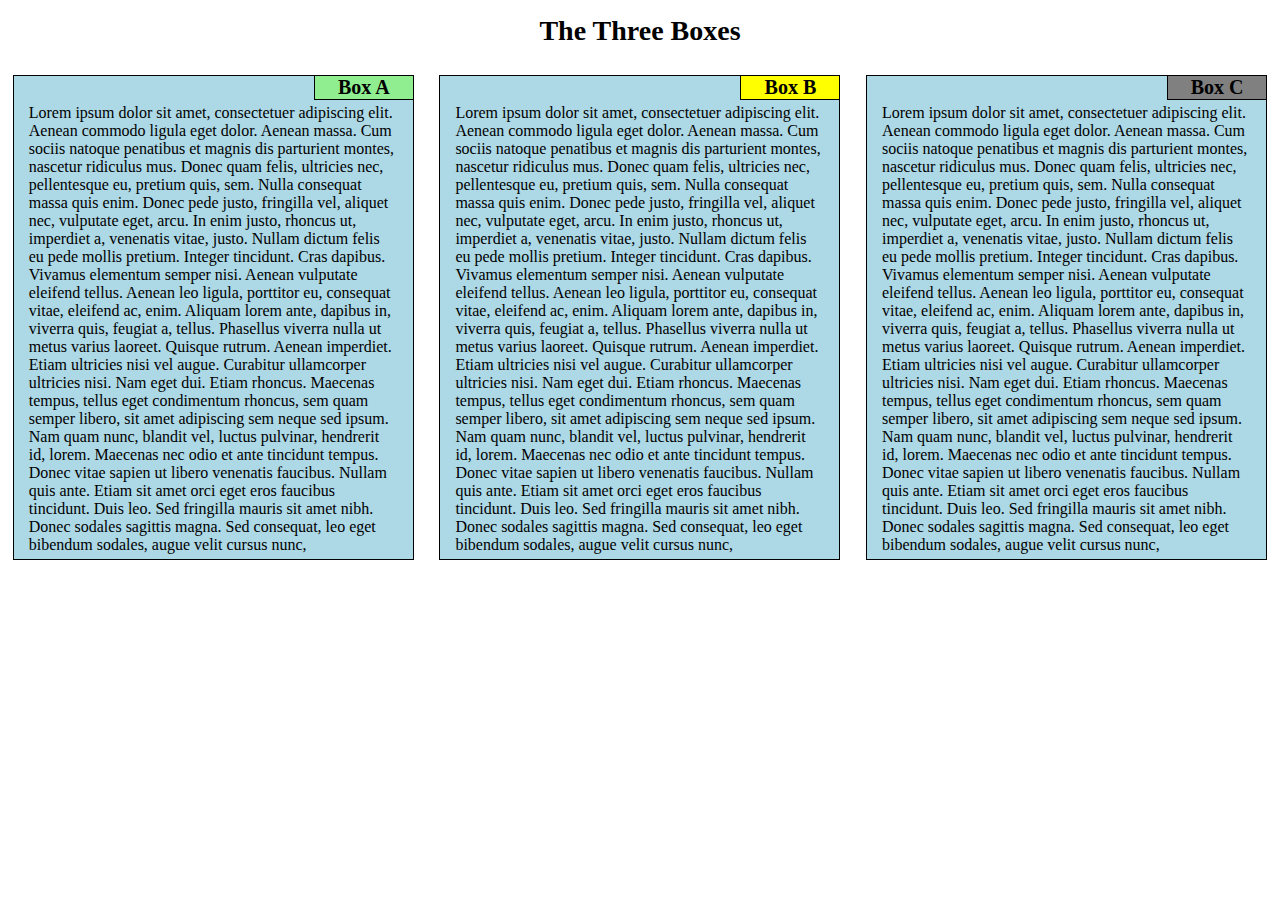
<file: module2-solution/index.html>
<!DOCTYPE html>
<html>
<head>
<meta charset="utf-8">
<meta name="viewport" content="width=device-width, initial-scale=1">
<link rel="stylesheet" href="style.css">
<title>Coursera Week 2 Assignment</title>

</head>
<body>
<h1>The Three Boxes</h1>

<div class="large medium1 small">
  <h3 id ="a">Box A</h3>
<p>Lorem ipsum dolor sit amet, consectetuer adipiscing elit. Aenean commodo ligula eget dolor. Aenean massa. Cum sociis natoque penatibus et magnis dis parturient montes, nascetur ridiculus mus. Donec quam felis, ultricies nec, pellentesque eu, pretium quis, sem. Nulla consequat massa quis enim. Donec pede justo, fringilla vel, aliquet nec, vulputate eget, arcu. In enim justo, rhoncus ut, imperdiet a, venenatis vitae, justo. Nullam dictum felis eu pede mollis pretium. Integer tincidunt. Cras dapibus. Vivamus elementum semper nisi. Aenean vulputate eleifend tellus. Aenean leo ligula, porttitor eu, consequat vitae, eleifend ac, enim. Aliquam lorem ante, dapibus in, viverra quis, feugiat a, tellus. Phasellus viverra nulla ut metus varius laoreet. Quisque rutrum. Aenean imperdiet. Etiam ultricies nisi vel augue. Curabitur ullamcorper ultricies nisi. Nam eget dui. Etiam rhoncus. Maecenas tempus, tellus eget condimentum rhoncus, sem quam semper libero, sit amet adipiscing sem neque sed ipsum. Nam quam nunc, blandit vel, luctus pulvinar, hendrerit id, lorem. Maecenas nec odio et ante tincidunt tempus. Donec vitae sapien ut libero venenatis faucibus. Nullam quis ante. Etiam sit amet orci eget eros faucibus tincidunt. Duis leo. Sed fringilla mauris sit amet nibh. Donec sodales sagittis magna. Sed consequat, leo eget bibendum sodales, augue velit cursus nunc,
</div>
<div class="large medium1 small">
  <h3 id="b">Box B</h3>
<p>Lorem ipsum dolor sit amet, consectetuer adipiscing elit. Aenean commodo ligula eget dolor. Aenean massa. Cum sociis natoque penatibus et magnis dis parturient montes, nascetur ridiculus mus. Donec quam felis, ultricies nec, pellentesque eu, pretium quis, sem. Nulla consequat massa quis enim. Donec pede justo, fringilla vel, aliquet nec, vulputate eget, arcu. In enim justo, rhoncus ut, imperdiet a, venenatis vitae, justo. Nullam dictum felis eu pede mollis pretium. Integer tincidunt. Cras dapibus. Vivamus elementum semper nisi. Aenean vulputate eleifend tellus. Aenean leo ligula, porttitor eu, consequat vitae, eleifend ac, enim. Aliquam lorem ante, dapibus in, viverra quis, feugiat a, tellus. Phasellus viverra nulla ut metus varius laoreet. Quisque rutrum. Aenean imperdiet. Etiam ultricies nisi vel augue. Curabitur ullamcorper ultricies nisi. Nam eget dui. Etiam rhoncus. Maecenas tempus, tellus eget condimentum rhoncus, sem quam semper libero, sit amet adipiscing sem neque sed ipsum. Nam quam nunc, blandit vel, luctus pulvinar, hendrerit id, lorem. Maecenas nec odio et ante tincidunt tempus. Donec vitae sapien ut libero venenatis faucibus. Nullam quis ante. Etiam sit amet orci eget eros faucibus tincidunt. Duis leo. Sed fringilla mauris sit amet nibh. Donec sodales sagittis magna. Sed consequat, leo eget bibendum sodales, augue velit cursus nunc,

</p>
</div>
<div class="large medium2 small">
  <h3 id="c">Box C</h3>
<p>Lorem ipsum dolor sit amet, consectetuer adipiscing elit. Aenean commodo ligula eget dolor. Aenean massa. Cum sociis natoque penatibus et magnis dis parturient montes, nascetur ridiculus mus. Donec quam felis, ultricies nec, pellentesque eu, pretium quis, sem. Nulla consequat massa quis enim. Donec pede justo, fringilla vel, aliquet nec, vulputate eget, arcu. In enim justo, rhoncus ut, imperdiet a, venenatis vitae, justo. Nullam dictum felis eu pede mollis pretium. Integer tincidunt. Cras dapibus. Vivamus elementum semper nisi. Aenean vulputate eleifend tellus. Aenean leo ligula, porttitor eu, consequat vitae, eleifend ac, enim. Aliquam lorem ante, dapibus in, viverra quis, feugiat a, tellus. Phasellus viverra nulla ut metus varius laoreet. Quisque rutrum. Aenean imperdiet. Etiam ultricies nisi vel augue. Curabitur ullamcorper ultricies nisi. Nam eget dui. Etiam rhoncus. Maecenas tempus, tellus eget condimentum rhoncus, sem quam semper libero, sit amet adipiscing sem neque sed ipsum. Nam quam nunc, blandit vel, luctus pulvinar, hendrerit id, lorem. Maecenas nec odio et ante tincidunt tempus. Donec vitae sapien ut libero venenatis faucibus. Nullam quis ante. Etiam sit amet orci eget eros faucibus tincidunt. Duis leo. Sed fringilla mauris sit amet nibh. Donec sodales sagittis magna. Sed consequat, leo eget bibendum sodales, augue velit cursus nunc,

</div>

</body>
</html>
</file>
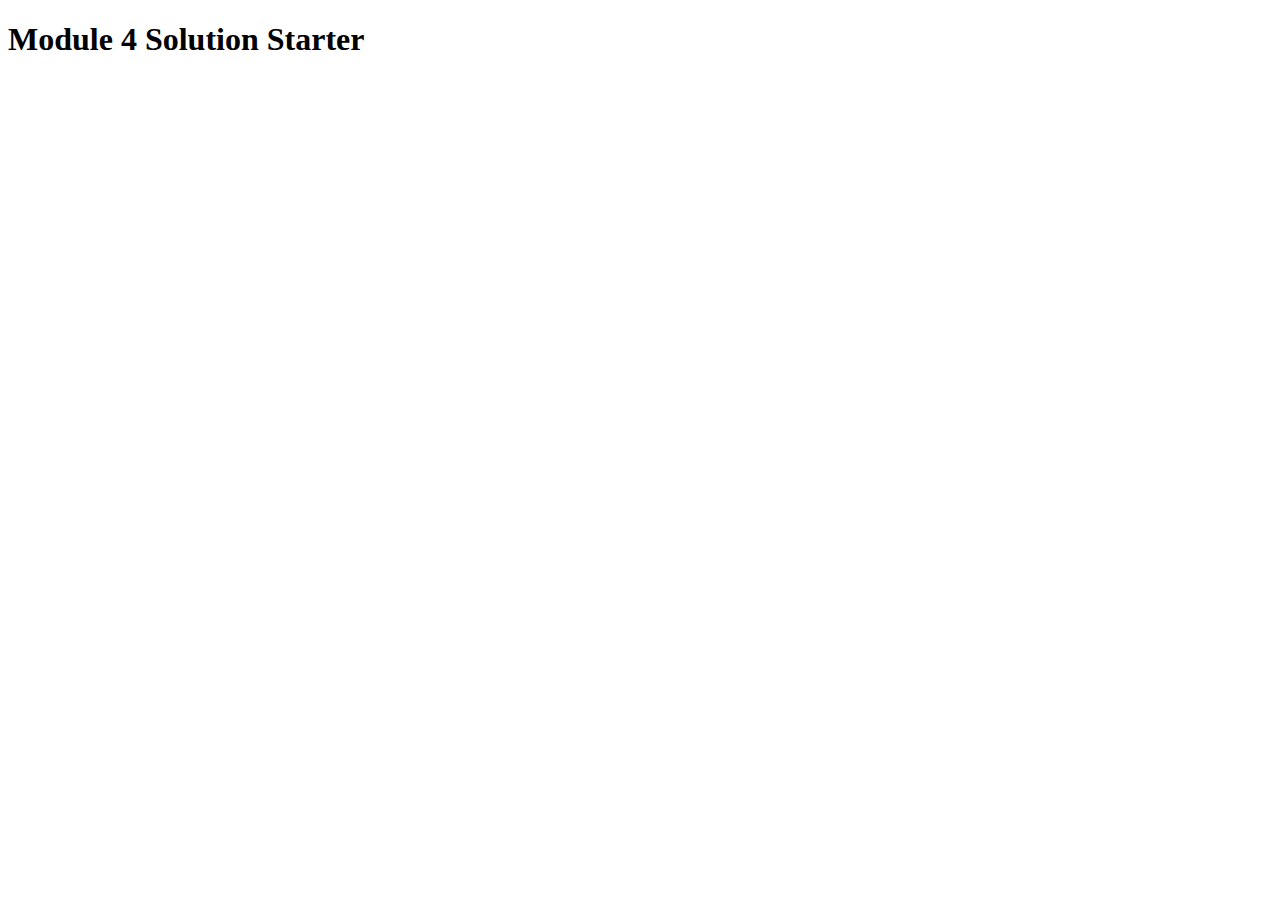
<file: module4-solution/index.html>
<!DOCTYPE html>
<html>
<head>
  <meta charset="utf-8">
  <title>Module 4 Solution Starter</title>
  <script src="SpeakHello.js"></script>
  <script src="SpeakGoodBye.js"></script>
  <script src="script.js"></script>
</head>
<body>
  <h1>Module 4 Solution Starter</h1>
</body>
</html>
</file>
<file: module2-solution/style.css>
/********** Base styles **********/
* {
  box-sizing: border-box;
  margin: 0;
  padding: 0;
  font size: 1em;
}

h1 {
  margin: 15px;
  text-align: center;
  font-size: 1.75em;
}

p {
  overflow: auto;
  margin-top: 0px;
  margin-left: auto;
  margin-right: auto;
  width: 95%;
  padding: 5px;
}

h3 {
  border: 1px solid black;
  width: 100px;
  text-align: center;
  float: right;
  margin: -1px;
  font-size: 1.25em;
}

div {
	background-color: lightblue;
}




#a {
	background-color: lightgreen;
}
#b {
	background-color: yellow;
}
#c {
	background-color: gray;
}




@media (min-width: 992px) {
  .large{
    float: left;
    border: 1px solid black;
    width: 31.33%;
    margin:1%;
    position:relative;
  }
}

@media (min-width: 768px) and (max-width: 991px) {
  .medium1, .medium2{
    float: left;
    border: 1px solid black;
    margin: 1%;
    position: relative;
  }
  .medium1 {
    width: 48%;
  }
  .medium2 {
    width: 98%;
  }
}

@media (max-width: 767px) {
  .small{
    float: left;
    border: 1px solid black;
    width: 96%;
    margin: 2%;
    position: relative;
  }
}
</file>
